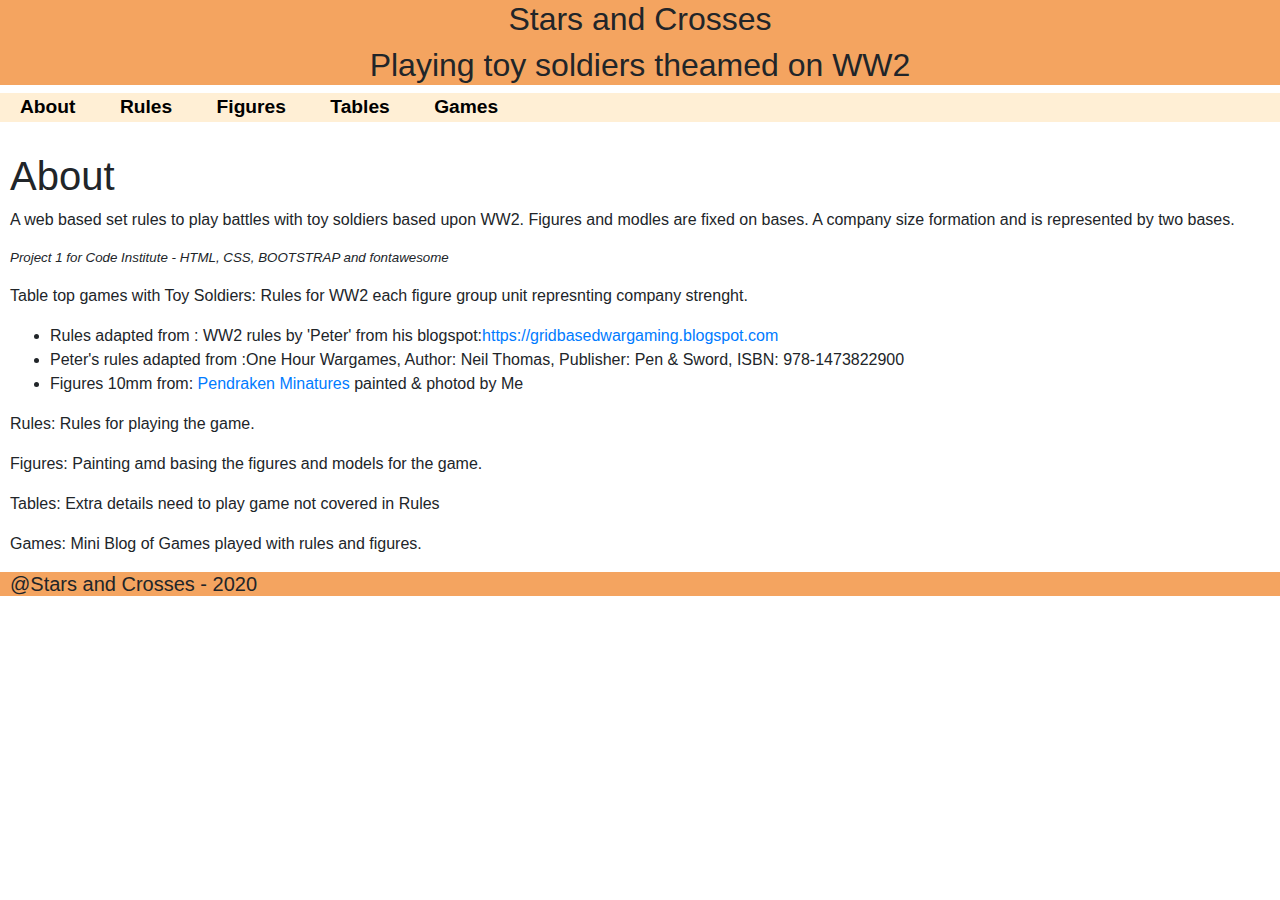
<file: index.html>
<!DOCTYPE html>
<html lang="en">

<head>
	<meta charset="UTF-8">
	<meta name="viewport" content="width=device-width, initial-scale=1.0">
	<meta name="author" content="Michael Robertson">
	<meta http-equiv=" X-UA-Compatible" content="ie=edge">
	<title>Stars and Crosses</title>
	<link rel="stylesheet" href="assets/css/style.css" type="text/css" />
	<link rel="stylesheet" href="https://maxcdn.bootstrapcdn.com/bootstrap/4.0.0/css/bootstrap.min.css"
		integrity="sha384-Gn5384xqQ1aoWXA+058RXPxPg6fy4IWvTNh0E263XmFcJlSAwiGgFAW/dAiS6JXm" crossorigin="anonymous">
	<link rel="stylesheet" href="https://use.fontawesome.com/releases/v5.6.1/css/all.css"
		integrity="sha384-gfdkjb5BdAXd+lj+gudLWI+BXq4IuLW5IT+brZEZsLFm++aCMlF1V92rMkPaX4PP" crossorigin="anonymous">
</head>

<body>
	<div class="topline">
		<h2><i class="fas fa-star"></i> Stars and Crosses <i class="fas fa-plus"></i></h2>
		<h2>Playing toy soldiers theamed on WW2</h2>
	</div>
	<div class="main">
		<nav>
			<div class="nav-bar">
				<a class="nav-item" href="index.html">About</a>
				<a class="nav-item" href="page-two.html">Rules</a>
				<a class="nav-item" href="page-three.html">Figures</a>
				<a class="nav-item" href="page-five.html">Tables</a>
				<a class="nav-item" href="page-four.html">Games</a>
			</div>
		</nav>
        <h1>About</h1>
        <p class="para-h1"> A web based set rules to play battles with toy soldiers based upon WW2. 
        Figures and modles are fixed on bases. 
        A company size formation and is represented by two bases.</p>
		<section>
			<div>
				<p style="font-style:italic; font-size:smaller;">Project 1 for Code Institute - HTML, CSS, BOOTSTRAP and
					fontawesome</p>
				<p>
					Table top games with Toy Soldiers: Rules for WW2 each figure group unit represnting company
					strenght.
					<ul>
						<li>Rules adapted from : WW2 rules by 'Peter' from his blogspot:<a
								href="https://gridbasedwargaming.blogspot.com"
								target="_blank">https://gridbasedwargaming.blogspot.com</a></li>
						<li>Peter's rules adapted from :One Hour Wargames, Author: Neil Thomas, Publisher: Pen & Sword,
							ISBN: 978-1473822900</li>
						<li>Figures 10mm from: <a href="https://pendraken.co.uk/" target="_blank">Pendraken
								Minatures</a> painted & photod by Me</li>
					</ul>
				</p>
                <p>Rules: Rules for playing the game.</p>
                <p>Figures: Painting amd basing the figures and models for the game.</p>
                <p>Tables: Extra details need to play game not covered in Rules</p>
                <p>Games: Mini Blog of Games played with rules and figures.</p>
			</div>
		</section>
	</div>
	<footer class="bottomline">
		<h5>@Stars and Crosses - 2020</h5>
	</footer>
</body>

</html>
</file>
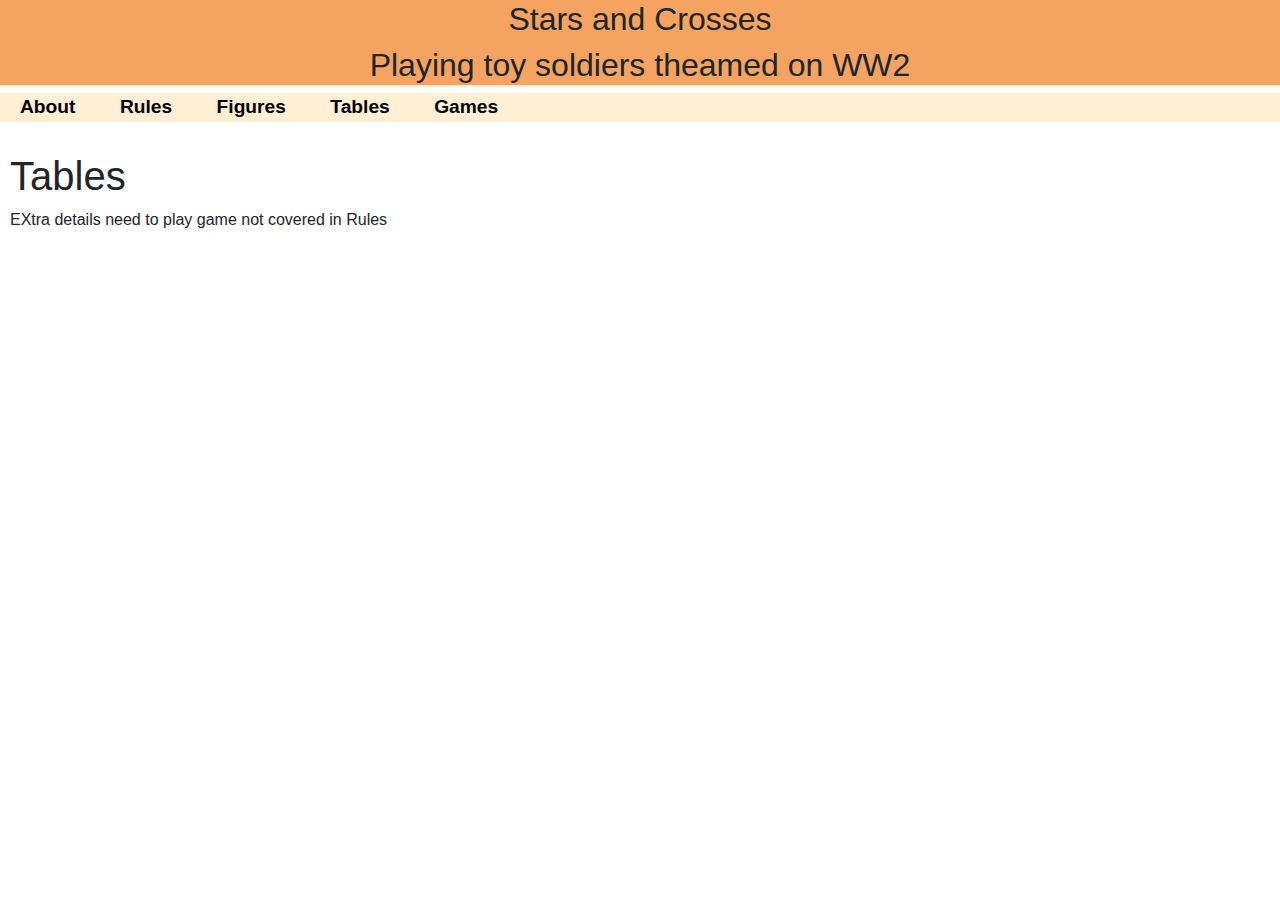
<file: page-five.html>
<!DOCTYPE html>
<html lang="en">

<head>
	<meta charset="UTF-8">
	<meta name="viewport" content="width=device-width, initial-scale=1.0">
	<meta name="author" content="Michael Robertson">
	<meta http-equiv=" X-UA-Compatible" content="ie=edge">
	<title>Stars and Crosses</title>
	<link rel="stylesheet" href="assets/css/style.css" type="text/css" />
	<link rel="stylesheet" href="https://maxcdn.bootstrapcdn.com/bootstrap/4.0.0/css/bootstrap.min.css"
		integrity="sha384-Gn5384xqQ1aoWXA+058RXPxPg6fy4IWvTNh0E263XmFcJlSAwiGgFAW/dAiS6JXm" crossorigin="anonymous">
	<link rel="stylesheet" href="https://use.fontawesome.com/releases/v5.6.1/css/all.css"
		integrity="sha384-gfdkjb5BdAXd+lj+gudLWI+BXq4IuLW5IT+brZEZsLFm++aCMlF1V92rMkPaX4PP" crossorigin="anonymous">
</head>

<body>
	<div class="topline">
		<h2><i class="fas fa-star"></i> Stars and Crosses <i class="fas fa-plus"></i></h2>
        <h2>Playing toy soldiers theamed on WW2</h2>
	</div>
	<div class="main">
		<nav>
			<div class="nav-bar">
				<a class="nav-item" href="index.html">About</a>
				<a class="nav-item" href="page-two.html">Rules</a>
				<a class="nav-item" href="page-three.html">Figures</a>
				<a class="nav-item" href="page-five.html">Tables</a>
				<a class="nav-item" href="page-four.html">Games</a>
			</div>
		</nav>
		<h1>Tables</h1>
        <p class="para-h1">EXtra details need to play game not covered in Rules</p>
	</div>
</body>

</html>
</file>
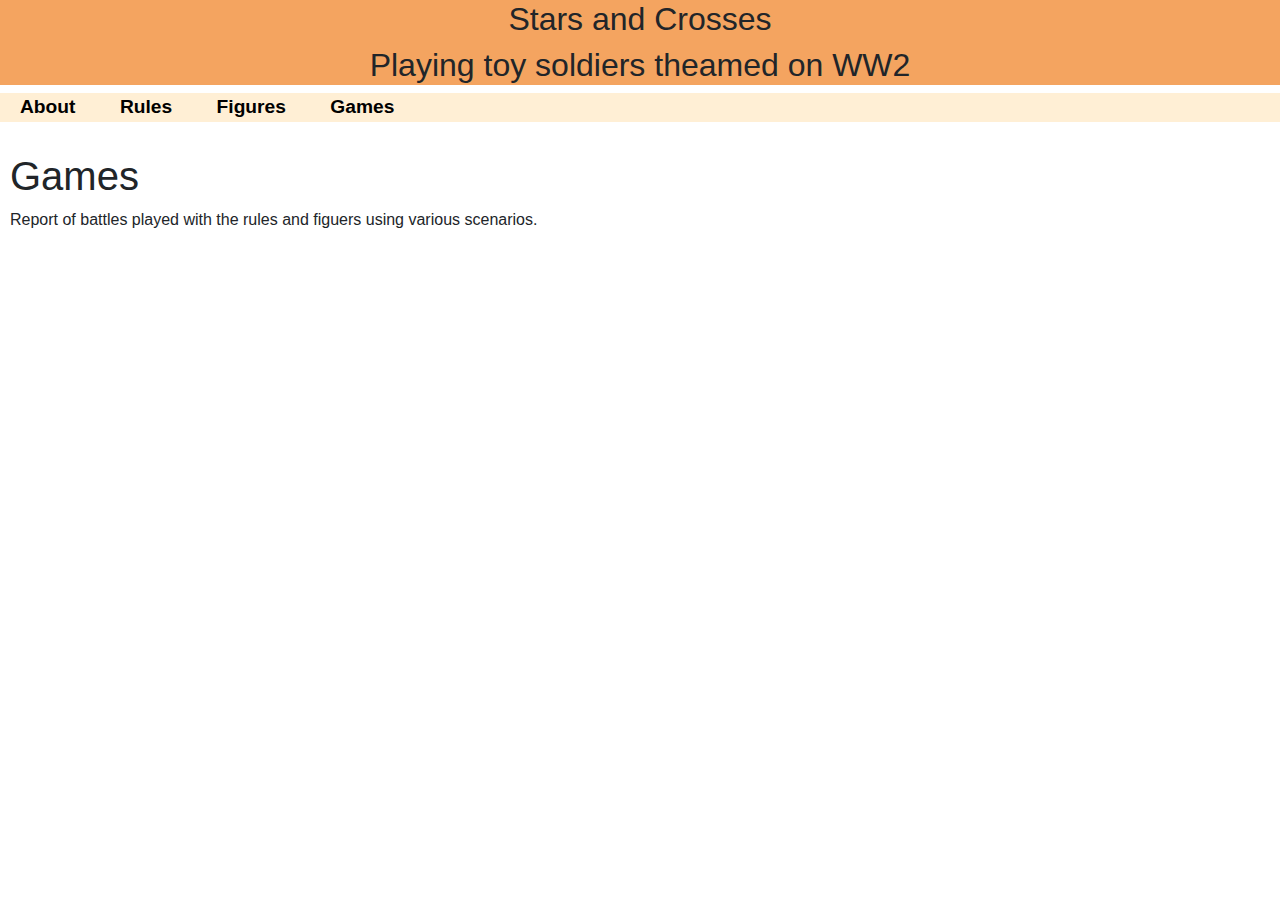
<file: page-four.html>
<!DOCTYPE html>
<html lang="en">

<head>
	<meta charset="UTF-8">
	<meta name="viewport" content="width=device-width, initial-scale=1.0">
	<meta name="author" content="Michael Robertson">
	<meta http-equiv=" X-UA-Compatible" content="ie=edge">
	<title>Stars and Crosses</title>
	<link rel="stylesheet" href="assets/css/style.css" type="text/css" />
	<link rel="stylesheet" href="https://maxcdn.bootstrapcdn.com/bootstrap/4.0.0/css/bootstrap.min.css"
		integrity="sha384-Gn5384xqQ1aoWXA+058RXPxPg6fy4IWvTNh0E263XmFcJlSAwiGgFAW/dAiS6JXm" crossorigin="anonymous">
	<link rel="stylesheet" href="https://use.fontawesome.com/releases/v5.6.1/css/all.css"
		integrity="sha384-gfdkjb5BdAXd+lj+gudLWI+BXq4IuLW5IT+brZEZsLFm++aCMlF1V92rMkPaX4PP" crossorigin="anonymous">
</head>

<body>
	<div class="topline">
		<h2><i class="fas fa-star"></i> Stars and Crosses <i class="fas fa-plus"></i></h2>
        <h2>Playing toy soldiers theamed on WW2</h2>
	</div>
	<div class="main">
		<nav>
			<div class="nav-bar">
				<a class="nav-item" href="index.html">About</a>
				<a class="nav-item" href="page-two.html">Rules</a>
				<a class="nav-item" href="page-three.html">Figures</a>
				<a class="nav-item" href="page-four.html">Games</a>
			</div>
		</nav>
		<h1>Games</h1>
        <p class="para-h1">Report of battles played with the rules and figuers using various scenarios.</p>
	</div>
</body>

</html>
</file>
<file: assets/css/style.css>
.main {
    
    margin-bottom: 0;
    border-bottom: 0;
}

h1 {
    padding-left: 10px;
    padding-top: 30px;
    padding-bottom:0;

}

.para-h1 {
    padding-left: 10px;
    padding-top: 0;
}

h2 {
    text-align: center;
    margin-bottom: 0;
    border-bottom: 0;
}

h3 {
    text-decoration: underline;
}

img {
  width: 250px;
}

.topline {
    margin-bottom: 0;
    border-bottom: 0;
    padding: 0;
    background-color: sandybrown;
    font-weight: 450;
}

.fa-star {
    color: white;
}


.nav-bar {
    padding: 0;
    margin-top: 0;
    margin-bottom: 0;
    background-color: papayawhip;
}

.nav-item {
    background-color: papayawhip;
    font-weight: 550;
    padding: 0 20px 0 20px;
    font-size : larger;
    color: black;
    margin-top: 0;
    border-top: 0;
}

nav a:hover {
    background-color: sandybrown;
    color:#faf5f1;
    text-decoration: none;
}

article  {
    padding-left: 10px;
}

section {
    padding-left: 10px;
}

.stuff li {
     display: inline-block;
 }

 .acsit{
    padding-left: 100xp;
    font-weight: 200;
    font-style: italic;
 }

.bottomline {
    background-color: sandybrown;
 
}

.bottomline h5 {
    margin-left: 10px;
}
</file>
